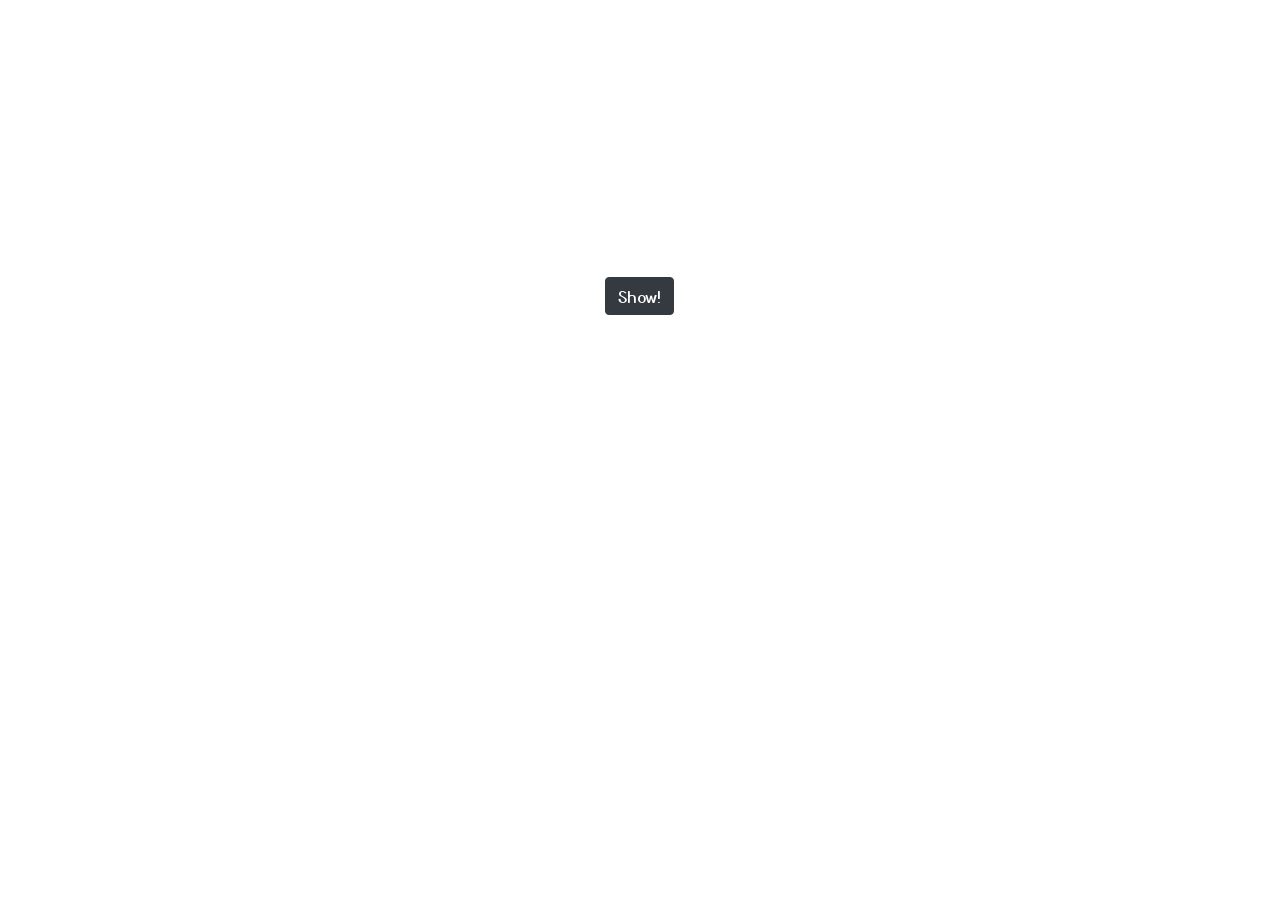
<file: index.html>
<!DOCTYPE html>
<html lang="en">
<head>
    <meta charset="UTF-8">
    <meta name="viewport" content="width=device-width, initial-scale=1.0">
    <title>Document</title>
    <link rel="stylesheet" href="styles.css">
    <link rel="stylesheet" href="https://cdn.jsdelivr.net/npm/bootstrap@4.5.3/dist/css/bootstrap.min.css" integrity="sha384-TX8t27EcRE3e/ihU7zmQxVncDAy5uIKz4rEkgIXeMed4M0jlfIDPvg6uqKI2xXr2" crossorigin="anonymous">
    <link rel="preconnect" href="https://fonts.gstatic.com">
<link href="https://fonts.googleapis.com/css2?family=Yusei+Magic&display=swap" rel="stylesheet">
<link href="https://cdnjs.cloudflare.com/ajax/libs/font-awesome/5.15.2/css/all.min.css" rel="stylesheet">
</head>
<body style="background-image: url(https://i.pinimg.com/originals/55/ac/50/55ac50b244c791bd24747dfd25058c80.jpg);height: 100%;background-position: center;background-repeat: no-repeat;background-size: cover;">
    
  <nav class="navbar navbar-expand-lg navbar-light ">
    <a class="navbar-brand" href="index.html"><p style="color: white;font-family: 'Yusei Magic', sans-serif;">Dogieee<i class="fa fa-paw" aria-hidden="true"></i></p></a>
    <button class="navbar-toggler" type="button" data-toggle="collapse" data-target="#navbarSupportedContent" aria-controls="navbarSupportedContent" aria-expanded="false" aria-label="Toggle navigation">
      <span class="navbar-toggler-icon"></span>
    </button>
  
    <div class="collapse navbar-collapse" id="navbarSupportedContent">
      <ul class="navbar-nav mr-auto">
        <li class="nav-item active">
          <a class="nav-link" href="index.html"><p style="color: white;font-family: 'Yusei Magic', sans-serif;">Home </p><span class="sr-only">(current)</span></a>
        </li>
        <li class="nav-item active">
          <a class="nav-link" href="about.html"><p style="color: white;font-family: 'Yusei Magic', sans-serif;">About</p> <span class="sr-only">(current)</span></a>
        </li>
    </ul></nav>

 
  <br><br><br>
  <div class="container"> 
  <br>  
   <div>
      <h3 style="color: white;font-family: 'Yusei Magic', sans-serif;" class="col-4"> No matter how you're feeling, a little dog gonna love you <i class="fa fa-paw" aria-hidden="true"></i>.</h3>
  </div> 
    <div class="input-group-append " style="justify-content: center;">
      <button class="btn btn-dark" type="button" id="search1" style="font-family: 'Yusei Magic', sans-serif;">Show!</button>
    </div>
  </div>
  <br>
  <div id="content" style="display: flex;
  align-items: center;
  justify-content: center;"></div>
    </div>
</div>
<script src="script.js"></script>
    
    
    <script src="https://code.jquery.com/jquery-3.5.1.slim.min.js" integrity="sha384-DfXdz2htPH0lsSSs5nCTpuj/zy4C+OGpamoFVy38MVBnE+IbbVYUew+OrCXaRkfj" crossorigin="anonymous"></script>
<script src="https://cdn.jsdelivr.net/npm/bootstrap@4.5.3/dist/js/bootstrap.bundle.min.js" integrity="sha384-ho+j7jyWK8fNQe+A12Hb8AhRq26LrZ/JpcUGGOn+Y7RsweNrtN/tE3MoK7ZeZDyx" crossorigin="anonymous"></script>
</body>
</html>
</file>
<file: styles.css>
*{
    margin: 0;
    padding: 0;
}
html,body{
    height: 100%;
}
</file>
